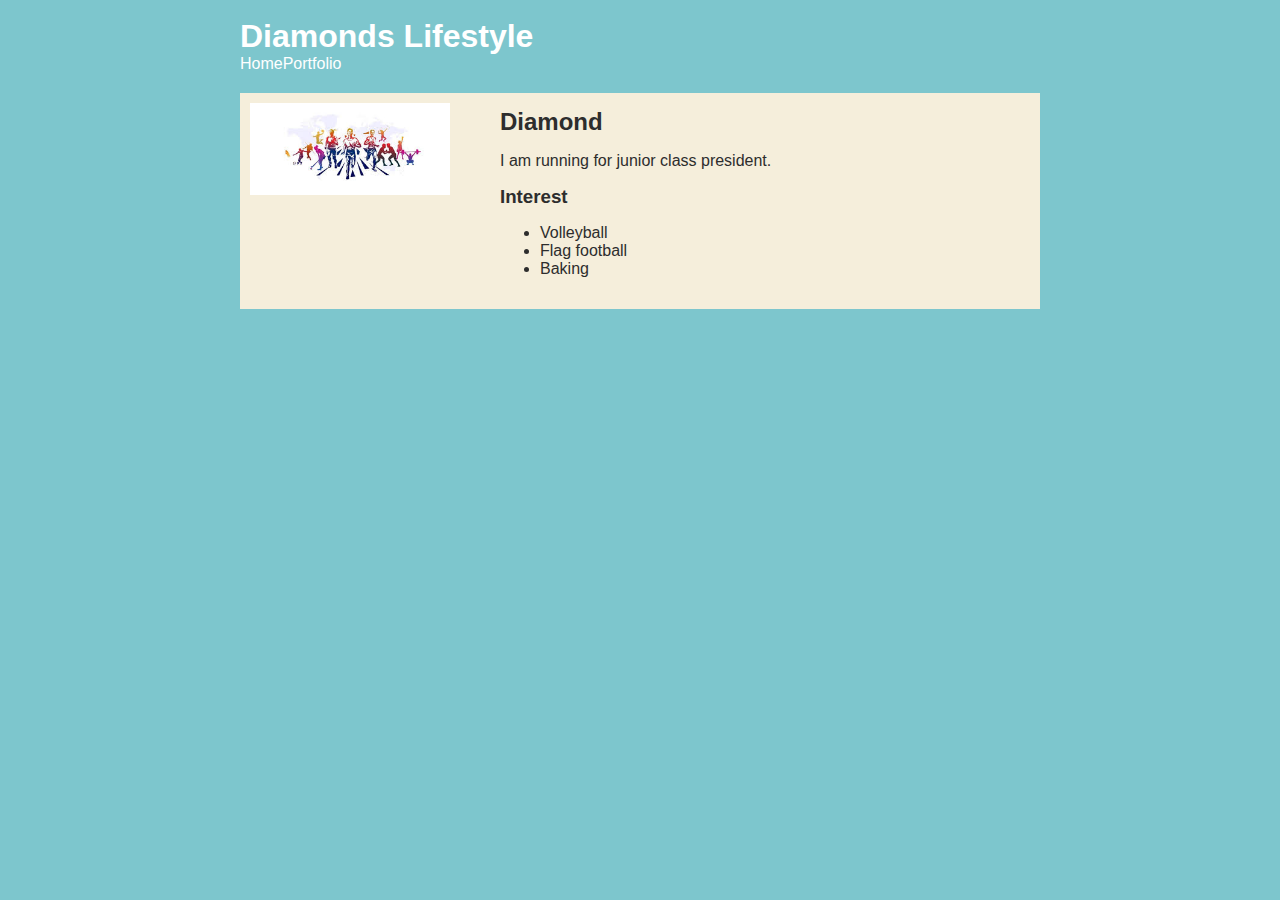
<file: index.html>
<!DOCTYPE html>
<html>
  <head>
    <title>Diamond's lifestyle</title>
    <link rel="stylesheet" href="style.css" />
  </head>

  <body>
    <!-- All content goes here -->
    <div id="all-contents">
      <nav>
        <h1>Diamonds Lifestyle</h1>
        <ul id="nav-ul">
          <li class="nav-li">
            <a href="index.html">Home</a>
          </li>
          <li class="nav-li">
            <a href="portfolio.html">Portfolio</a>
          </li>
        </ul>
      </nav>
      
      <main>
        <!--Sidebar Section-->
        <div class="sidebar">
          <img class="sidebar-img" src="hobbies.jpeg" />
        </div>

        <!--Sidebar Section-->
        <div class="content">
          <h2>Diamond</h2>
          <p>I am running for junior class president.</p>
          <!--Intereset Section-->
          <div id="interest">
            <h3>Interest</h3>
            <ul>
              <li>Volleyball</li>
              <li>Flag football</li>
              <li>Baking</li>
            </ul>
          </div>
        </div>
      </main>
    </div>
  </body>
</html>
</file>
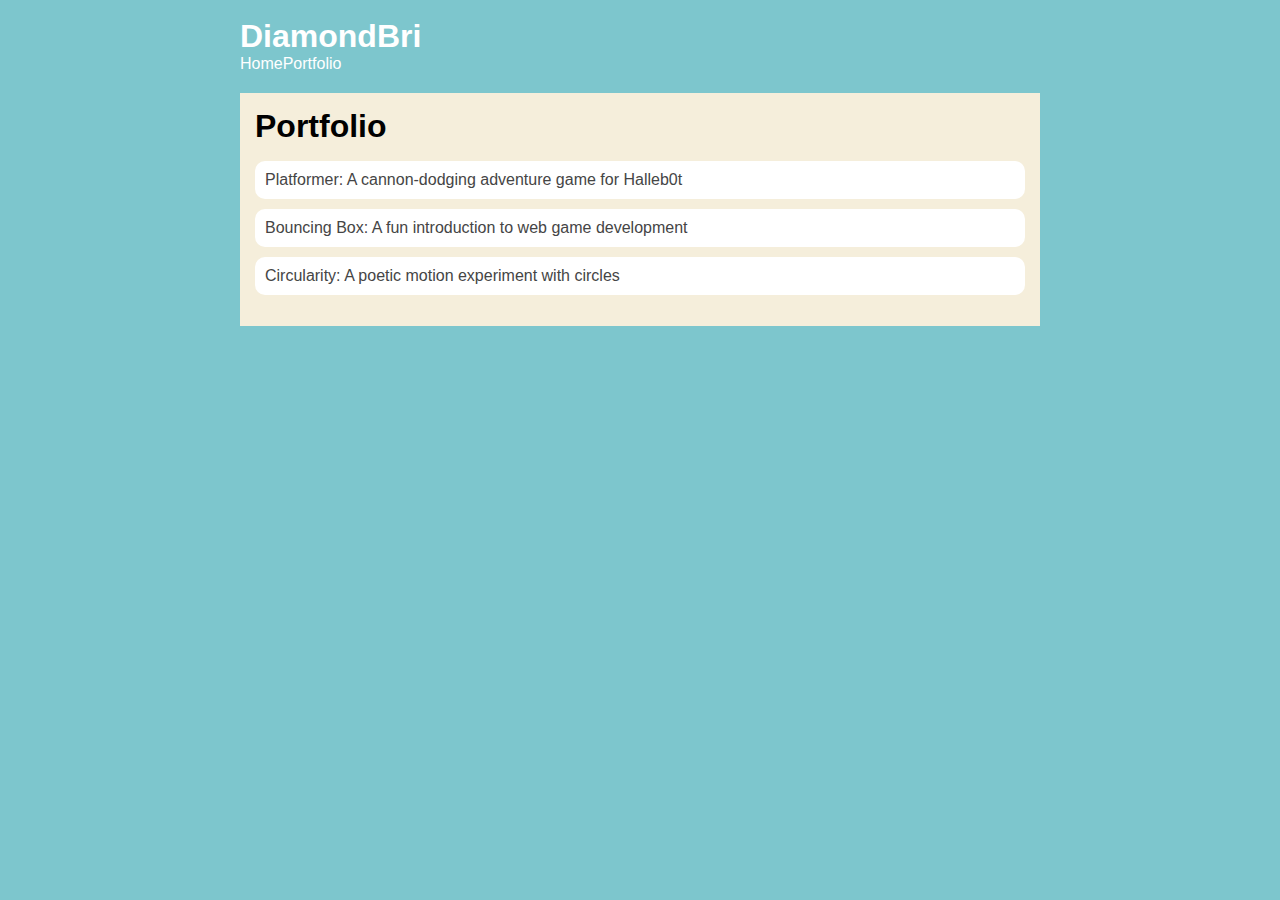
<file: portfolio.html>
<!DOCTYPE html>
<html>
  <head>
    <title>DiamondBri</title>
    <link rel="stylesheet" href="style.css"/>
  </head>

  <body>
    <!-- All content goes here -->
    <div id="all-contents">
      <nav>
        <h1>DiamondBri</h1>
        <ul id="nav-ul">
            <li class="nav-li">
                <a href="index.html">Home</a>
            </li>
             <li class="nav-li">
                <a href="portfolio.html">Portfolio</a>
             </li>
        </ul>
        </nav>
        <main>
        <div class="content">
            <h1>Portfolio</h1>
            <ul id="portfolio">
    <li>
  <a href="fsd-projects/platformer/">Platformer: A cannon-dodging adventure game for Halleb0t</a>
</li>
<li>
  <a href="fsd-projects/bouncing-box/">Bouncing Box: A fun introduction to web game development</a>
</li>
<li>
  <a href="fsd-projects/circularity/">Circularity: A poetic motion experiment with circles</a>
</li>
</ul>
        </div>
        </main>
    </div>
  </body>
</html>
</file>
<file: style.css>
body {
  background: rgb(125, 198, 205);
  color: rgb(45, 45, 45);
  padding: 10px;
  font-family: Arial, sans-serif;
}
#all-contents {
  max-width: 800px;
  margin: auto;
}
h1 {
  display: flex;
  align-items: center;
  color: white;
  flex: 1;
  margin: 0;
}
#nav-ul {
  list-style-type: none;
  margin: 0;
  padding: 0;
  display: flex;
}
nav-li {
  display: inline-block;
  padding: 0 10px;
}
a {
  text-decoration: none;
  color: #fff;
}
/* main container area beneath menu*/
main {
  background: rgb(245, 238, 219);
  display: flex;
  margin-top: 20px;
}
.sidebar {
  margin-right: 25px;
  padding: 10px;
}

.sidebar-img {
  width: 200px;
}

.content {
  flex: 1;
  padding: 15px;
}

/* interests section styles */
#interests {
  border: 4px silver ridge;
  padding: 8px;
  margin-top: 20px;
}

h2,
h3 {
  margin: 0px;
}
/* Portfolio styles */
.content h1 {
  color: black;
}

#portfolio {
  list-style-type: none;
  padding-left: 0;
}

#portfolio li {
  background: #fff;
  padding: 10px;
  border-radius: 10px;
  margin-bottom: 10px;
}

#portfolio li:hover {
  background: #eee;
}

#portfolio a {
  text-decoration: none;
  color: #454545;
}
/* responsive web design */
@media screen and (min-width: 120px) and (max-width: 1080px) {
  main {
    height: 100ch;
    zoom: 1.5;
    display: grid;
  }

  h1 {
    font-size: 44px;
  }

  h2 {
    font-size: 42px;
  }

  h3 {
    font-size: 36px;
  }

  #all-contents {
    height: 100ch;
    margin: none;
  }

  a {
    font-size: 42px;
  }

  .sidebar {
    margin-right: 0px;
    justify-content: center;
    align-items: center;
  }

  .sidebar-img {
    width: 100%;
  }

  p,
  li {
    font-size: 24px;
  }

  .content {
    align-content: center;
    justify-content: center;
  }
}
</file>
